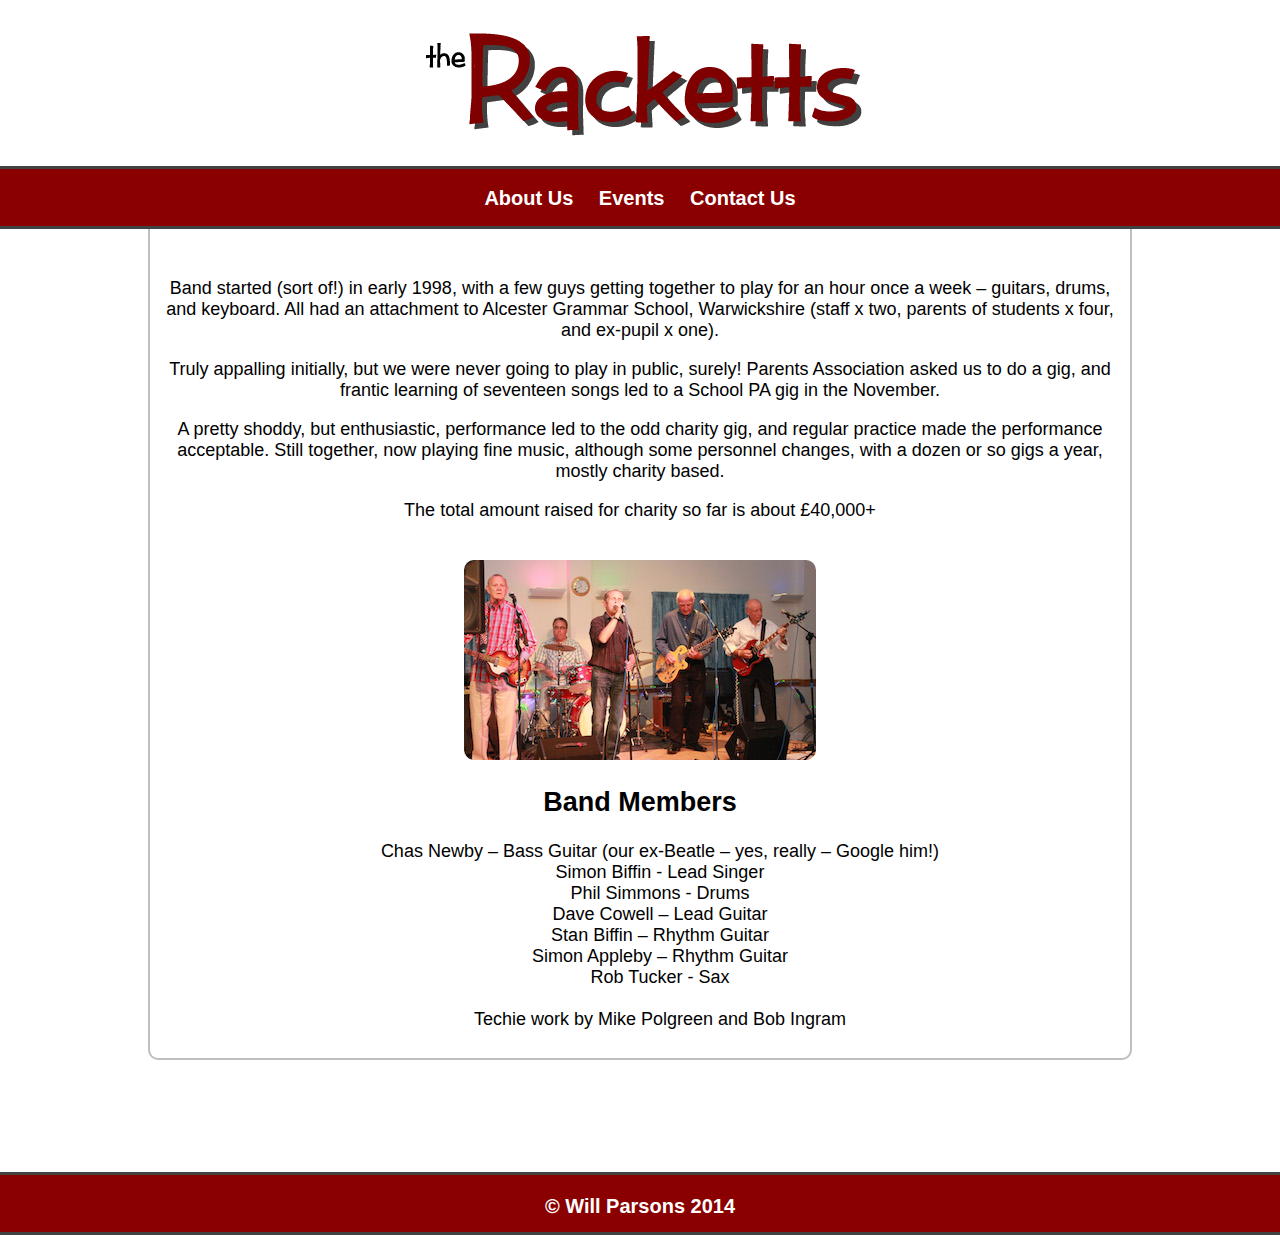
<file: index.html>
<!DOCTYPE html>

<html>

	<head>
		<meta charset="utf-8">
		<title>The Racketts Band</title>
		<link rel="stylesheet" type="text/css" href="css/main.css">
	</head>

	<body>

		<div id='header'>

			<img src="images/logo.gif" alt='logo' id='logo'>

			<div id='navbar'>
				<ul>
					<li><b><a href="index.html">About Us</a></b></li>
					<li><b><a href="events.html">Events</a></a></b></li>
					<li><b><a href="contact.html">Contact Us</a></b></li>
				</ul>
			</div>
		</div>	

		<div id='content'>
			</br>
			<p>Band started (sort of!) in early 1998, with a few guys getting together to play for an hour once a week – guitars, drums, and keyboard. All had an attachment to Alcester Grammar School, Warwickshire (staff x two, parents of students x four, and ex-pupil x one).</p>

			<p>Truly appalling initially, but we were never going to play in public, surely! Parents Association asked us to do a gig, and frantic learning of seventeen songs led to a School PA gig in the November.</p>

			<p>A pretty shoddy, but enthusiastic, performance led to the odd charity gig, and regular practice made the performance acceptable. Still together,  now playing fine music, although some personnel changes, with a dozen or so gigs a year, mostly charity based.</p>

			<p>The total amount raised for charity so far is about £40,000+</p>
			</br>
			<img class='image' src='images/band.jpg' height='200px'>
			</br>
			<h2>Band Members</h2>
			<ul>
				<li>Chas Newby – Bass Guitar (our ex-Beatle – yes, really – Google him!)</li>
				<li>Simon Biffin - Lead Singer</li>
				<li>Phil Simmons - Drums</li>
				<li>Dave Cowell – Lead Guitar</li>
				<li>Stan Biffin – Rhythm Guitar</li>
				<li>Simon Appleby – Rhythm Guitar</li>
				<li>Rob Tucker - Sax</li>
				</br>
				<li>Techie work by Mike Polgreen and Bob Ingram</li>
			</ul>

		</div>

		<div id='footer'>
			<p><b>&copy Will Parsons 2014</b></p>
		</div>

	</body>

</html>
</file>
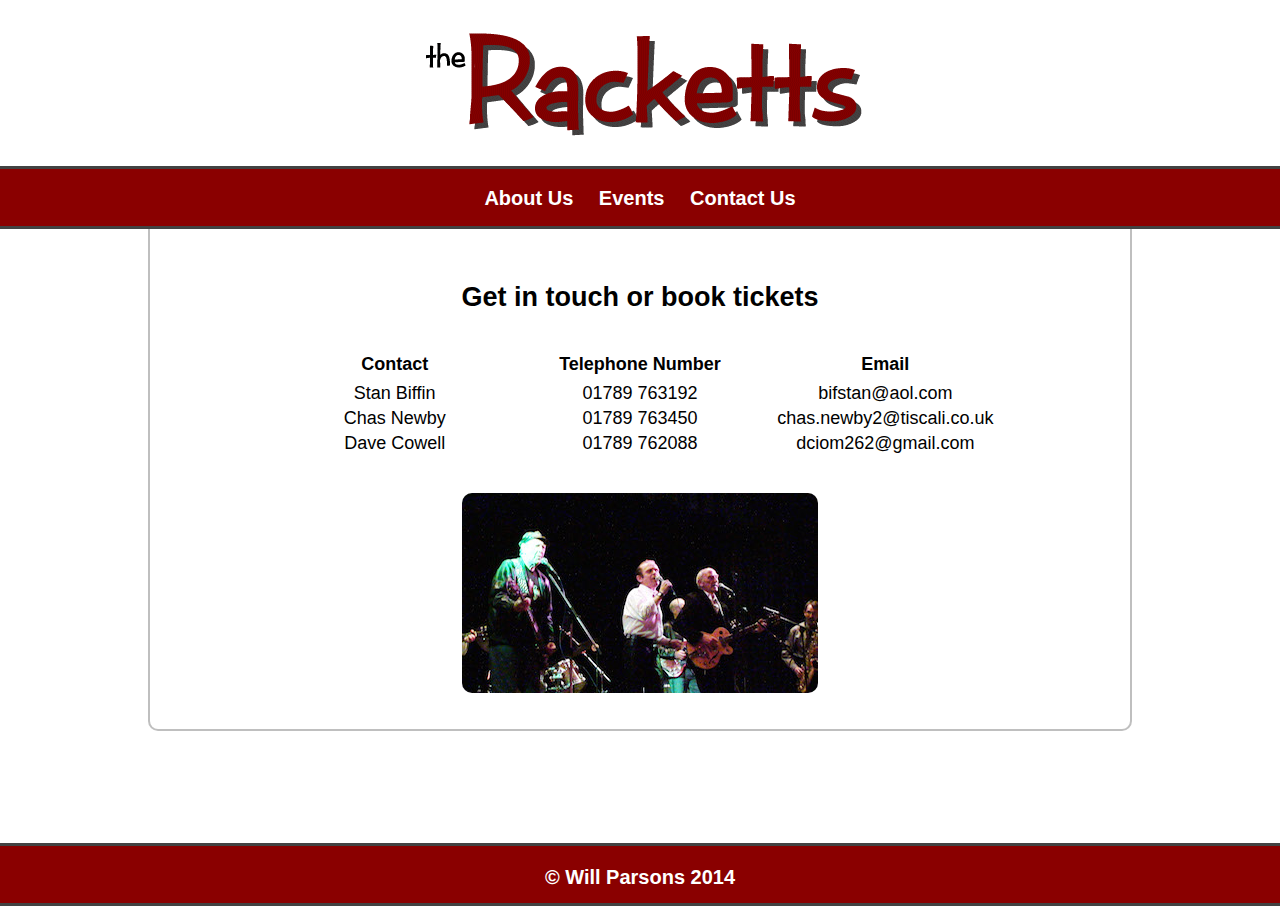
<file: contact.html>
<!DOCTYPE html>

<html>

	<head>
		<meta charset="utf-8">
		<title>The Racketts Band - Contact Us</title>
		<link rel="stylesheet" type="text/css" href="css/main.css">
	</head>

	<body>

		<div id='header'>

			<img src="images/logo.gif" alt='logo' id='logo'>

			<div id='navbar'>
				<ul>
					<li><b><a href="index.html">About Us</a></b></li>
					<li><b><a href="events.html">Events</a></a></b></li>
					<li><b><a href="contact.html">Contact Us</a></b></li>
				</ul>
			</div>
		</div>	

		<div id='content'>
			</br>
			<h2>Get in touch or book tickets</h2>

			<table>
  				<tr>
				    <th>Contact</th>
				    <th>Telephone Number</th> 
				    <th>Email</th>
			 	</tr>
			 	<tr>
				    <td>Stan Biffin</td>
				    <td>01789 763192</td> 
				    <td>bifstan@aol.com</td>
			  	</tr>
			  	<tr>
				    <td>Chas Newby</td>
				    <td>01789 763450</td> 
				    <td>chas.newby2@tiscali.co.uk</td>
			  	</tr>
			  	<tr>
				    <td>Dave Cowell</td>
				    <td>01789 762088</td> 
				    <td>dciom262@gmail.com</td>
			  	</tr>
			</table>
			</br>
			<img class='image' src='images/contact.jpg' height='200px'>
			</br>
			</br>
		</div>

		<div id='footer'>
			<p><b>&copy Will Parsons 2014</b></p>
		</div>

	</body>

</html>
</file>
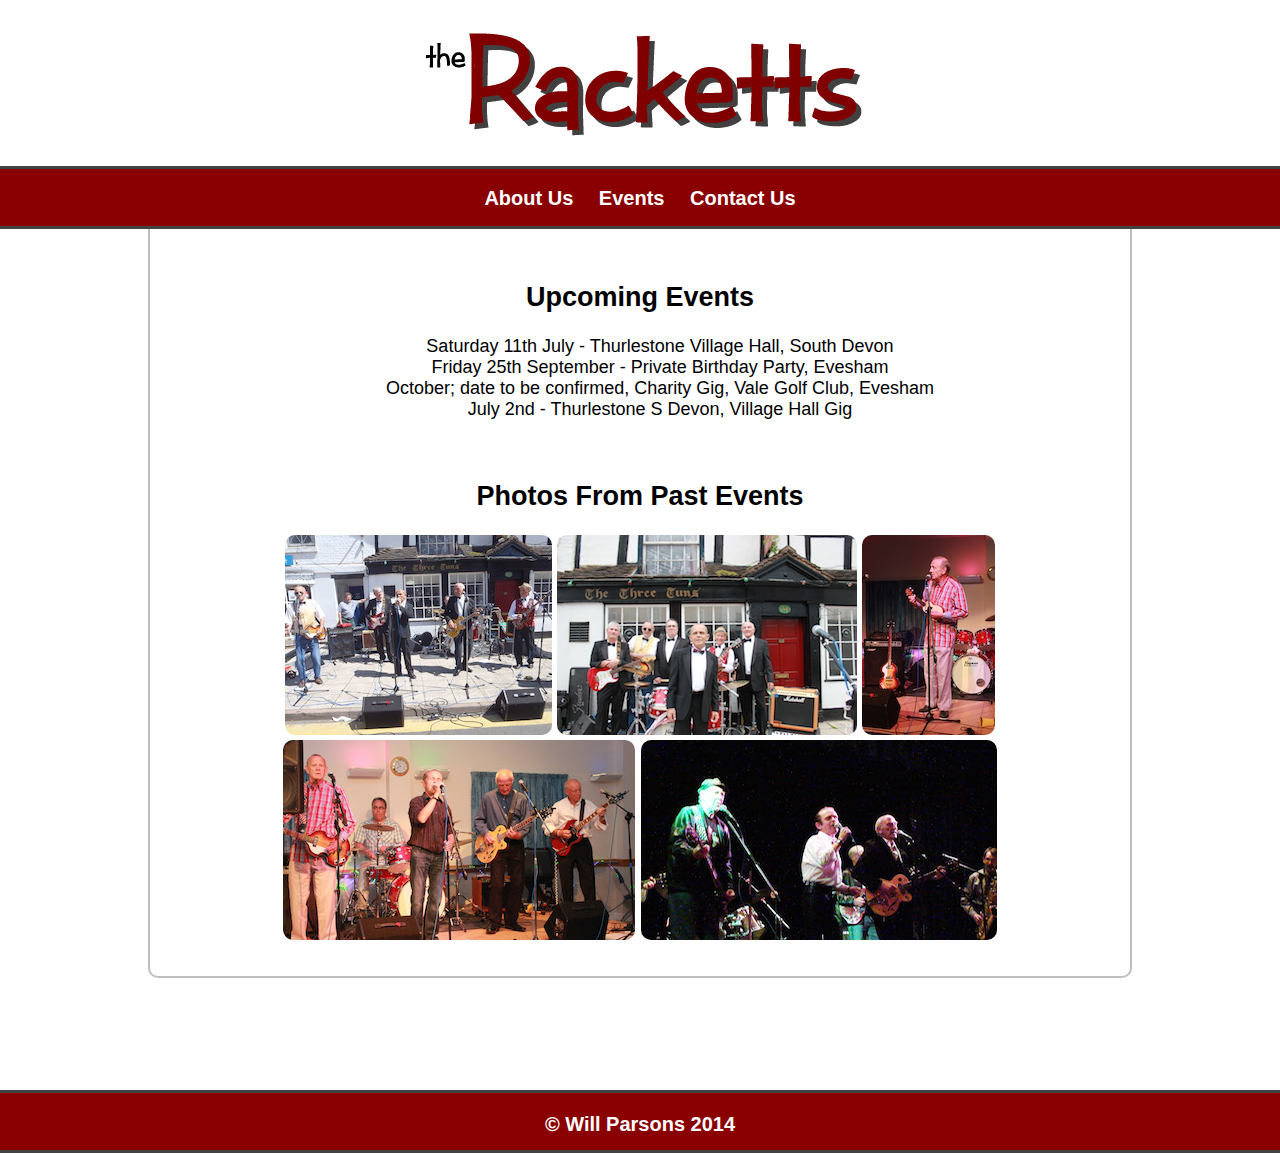
<file: events.html>
<!DOCTYPE html>

<html>

	<head>
		<meta charset="utf-8">
		<title>The Racketts Band - Events</title>
		<link rel="stylesheet" type="text/css" href="css/main.css">
	</head>

	<body>

		<div id='header'>

			<img src="images/logo.gif" alt='logo' id='logo'>

			<div id='navbar'>
				<ul>
					<li><b><a href="index.html">About Us</a></b></li>
					<li><b><a href="events.html">Events</a></a></b></li>
					<li><b><a href="contact.html">Contact Us</a></b></li>
				</ul>
			</div>
		</div>	

		<div id='content'>
			</br>
			<h2>Upcoming Events</h2>
			<ul>
				
				
				<li>Saturday 11th July - Thurlestone Village Hall, South Devon</li>
				<li>Friday 25th September - Private Birthday Party, Evesham </li>
				<li>October; date to be confirmed, Charity Gig, Vale Golf Club, Evesham</li>
				<li>July 2nd - Thurlestone S Devon, Village Hall Gig </li>

				
			</ul>
			</br>
			<h2>Photos From Past Events</h2>
			<div id='gallery'>
				<img class='image' src='images/galery1.jpg' height='200px'>
				<img class='image' src='images/galery2.jpg' height='200px'>
				<img class='image' src='images/galery3.jpg' height='200px'>
				<img class='image' src='images/band.jpg' height='200px'>
				<img class='image' src='images/contact.jpg' height='200px'>
			</div>
			</br>
		</div>

		<div id='footer'>
			<p><b>&copy Will Parsons 2014</b></p>
		</div>

	</body>

</html>
</file>
<file: css/main.css>
html {
    position: relative;
    min-height: 100%;
}


body{

    margin: 0 0 175px;
}

#header {
    height: 229px;
    position:absolute;
    left:0;
    right:0;
    top:0;
    min-width: 984px;
}

#logo {
    display: block;
    margin-right: auto;
    margin-left: auto;
    margin-bottom: 28px;
    margin-top: 28px;
}

#navbar {
    height: 57px;
    background: rgb(138,0,0);
    color: white;
    border-color: rgb(66,66,66);
    border-style: solid;
    border-width: 3px;
    border-left-width: 0;
    border-right-width: 0;
    text-align: center;
    font-size: 20px;
    font-family: "Arial";

}

#navbar ul {

    margin: auto 0px;
    float: center;
    list-style: none;
    vertical-align:middle ;
    white-space: nowrap;
    padding: 18px;

}

#navbar ul li {
    display: inline;
    padding-left: 10px;
    padding-right: 10px;
}

.image {

    border-radius: 10px;
      
}

#gallery {

    width:750;

}

table {
    width: 80%;
    margin: 0 auto;
    padding: 15px;
    text-align: center;


}

th {

    text-align: center;
    padding-bottom: 5px;

}

td {
    width:33%;
}

#content {
    font-family: "Arial";
    font-size: 18px;
	width: 960px;
	border-color: rgb(191,191,191);
	border-style: solid;
    border-width: 2px;
    border-bottom-left-radius: 10px;
    border-bottom-right-radius: 10px;
    border-top-width: 0;
    margin-bottom: 0;
    margin-top: 229px;
    margin-left: auto;
    margin-right: auto;
    background: white;
    padding: 10px;
    text-align: center;

}

#content ul {
      list-style: none;

}

#footer {
    height: 57px;
    width: 100%;
    background: rgb(138,0,0);
    color: white;
    border-color: rgb(66,66,66);
    border-style: solid;
    border-width: 3px;
    border-left-width: 0;
    border-right-width: 0;
    text-align: center;
    font-size: 20px;
    font-family: "Arial";
    position:absolute;
       left: 0;
    bottom: 0;
    min-width: 984px;
}


#navbar a:link {color: white; text-decoration: none;}
#navbar a:visited {color: white; text-decoration: none;}
#navbar a:hover {color: rgb(191,191,191); text-decoration: none;}
#navbar a:active {color: white; text-decoration: none;}
</file>
